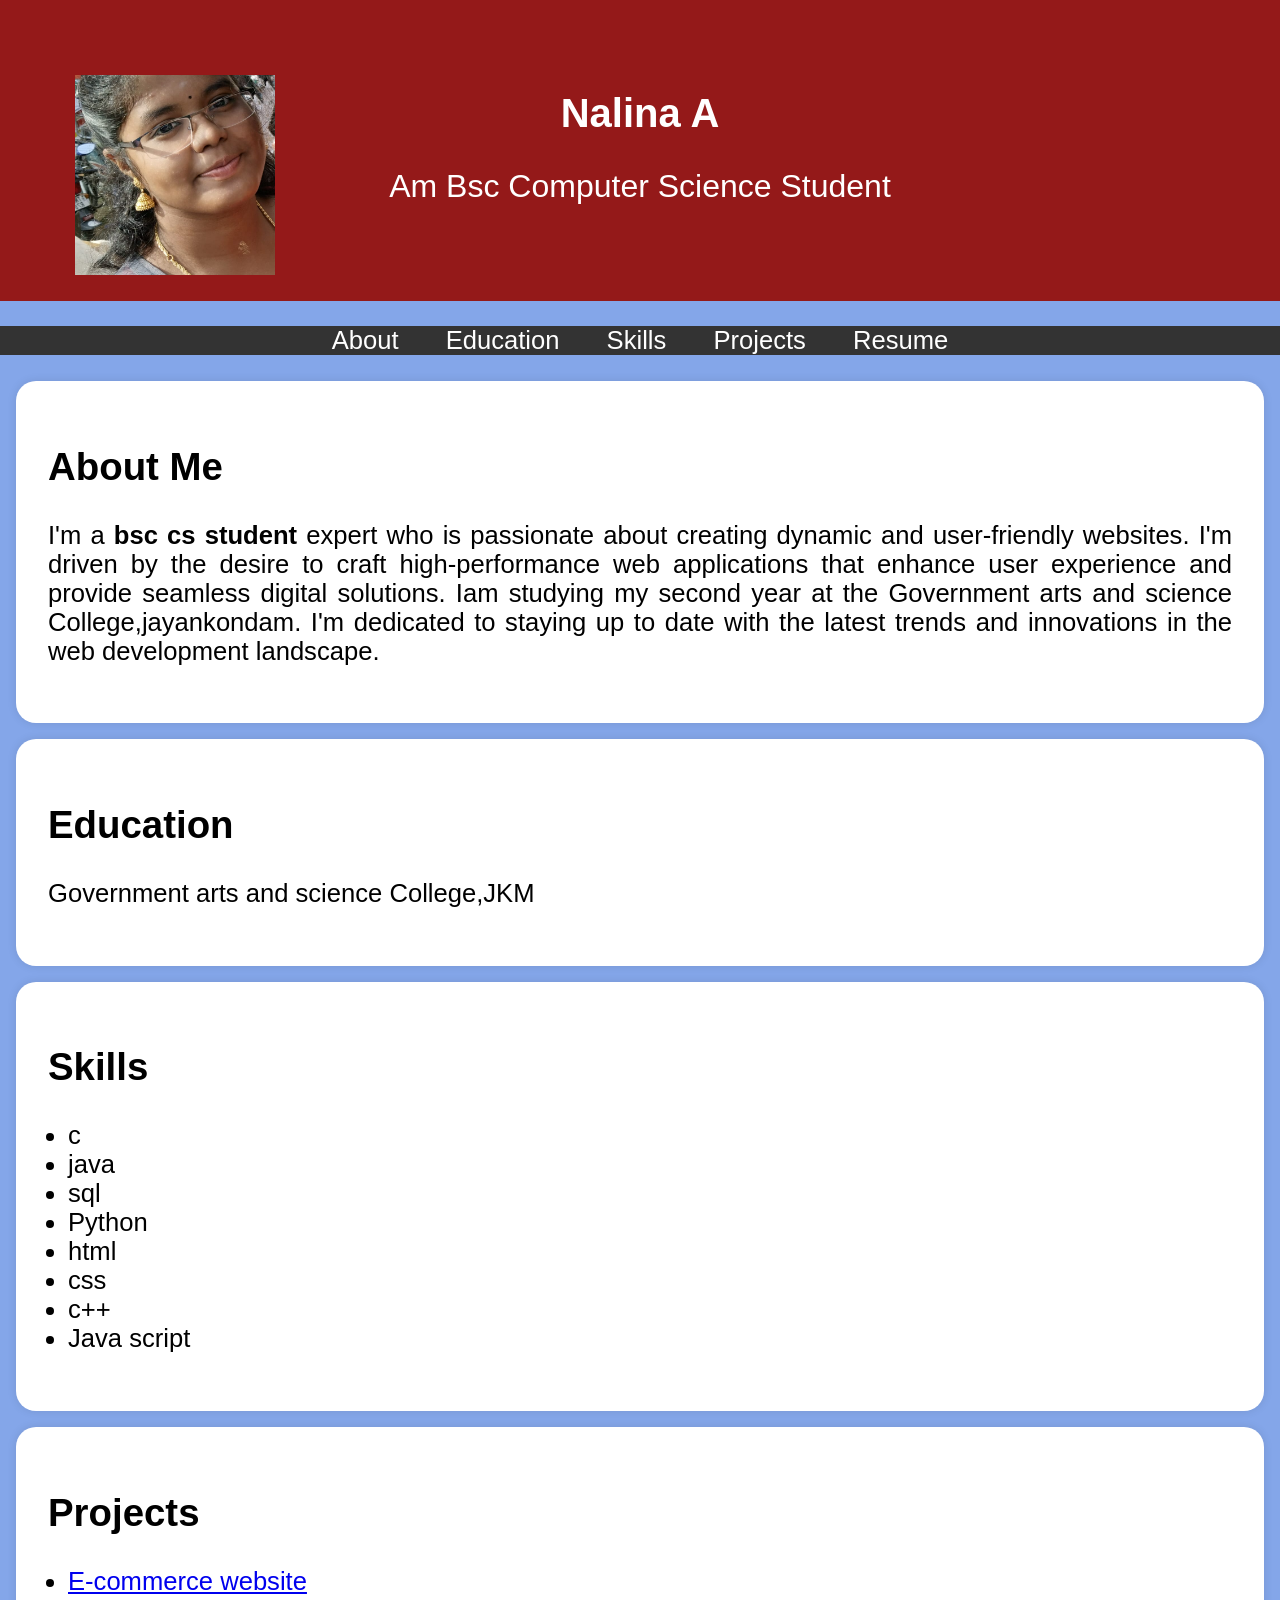
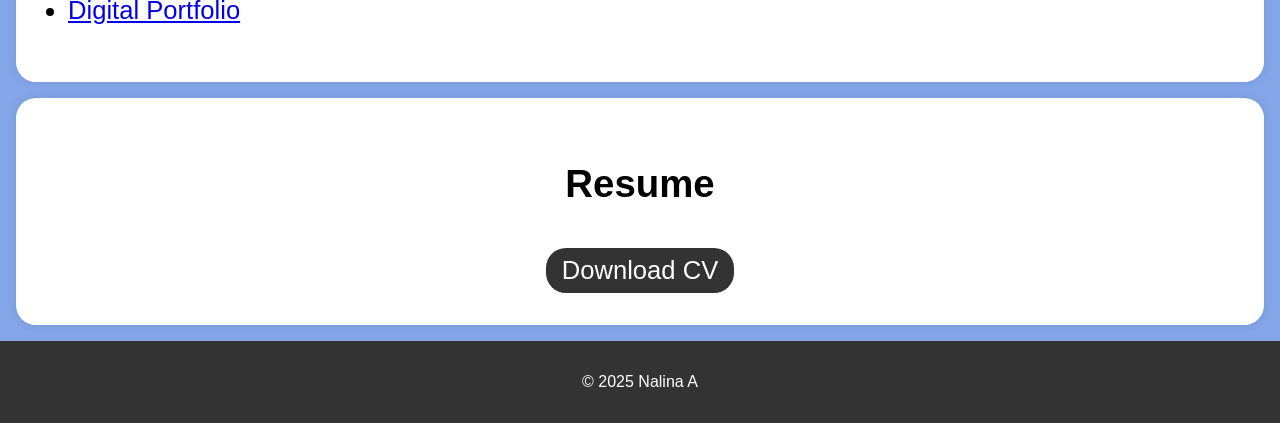
<file: portfolio/index.html>
<!DOCTYPE html>
<html>
<head>
    <title>Portfolio</title>
    <style>
        body {
            font-family: Arial, sans-serif;
            margin: 0;
            padding: 0;
            background-color: #84a6e9;
        }

        header {
            background-color: #941919;
            color: #fff;
            text-align: center;
            padding: 4rem 0;
            position: relative; /* Add this */
            font-size: 2rem;
        }

        .header-content h1 {
            font-size: 2.5rem;
        }

        /* Add styles for the round profile picture */
        .profile-picture {
            width: 200px; /* Adjust the size as needed */
            height: 200px;
            box-sizing: 75%; /* Create a box shape */
            object-fit: cover; /* To ensure the image fills the circular area */
            position: absolute; /* Add this */
            top: 75px; /* Adjust top position as needed */
            left: 75px; /* Adjust left position as needed */
        }

        nav {
            background-color: #333;
            color: #fff;
            text-align: center;
            font-size: 1.6rem;
        }

        nav ul {
            list-style-type: none;
            padding: 0;
        }

        nav ul li {
            display: inline;
            margin: 0 20px;
        }

        nav ul li a {
            text-decoration: none;
            color: #fff;
        }

        .section-content {
            background-color: #fff;
            padding: 2rem;
            margin: 1rem;
            border-radius: 20px;
            box-shadow: 0 0 10px rgba(0, 0, 0, 0.1);
            text-align: justify;
            font-size: 1.6rem;
        }

        .download-button {
            background-color: #333;
            color: #fff;
            padding: 0.5rem 1rem;
            text-decoration: none;
            border-radius: 20px;
            display: inline-block;
            margin-top: 10px;
            align-self: center;
        }

        .download-button:hover {
            background-color: #555;
        }

        footer {
            text-align: center;
            padding: 1rem 0;
            background-color: #333;
            color: #fff;
        }

        ul {
            list-style-type: disc;
            padding-left: 20px;
        }
    </style>
</head>
<body>
    <header>
        <div class="header-content">
            <!-- Add your profile picture here -->
            <img src="/portfolio/image pic.jpeg" alt="Your Profile Picture" class="profile-picture">
            <h1>Nalina A</h1>
            <p>Am Bsc Computer Science Student</p>
    </header>

    <nav>
        <ul>
            <li><a href="#about">About</a></li>
            <li><a href="#education">Education</a></li>
            <li><a href="#skills">Skills</a></li>
            <li><a href="#projects">Projects</a></li>
            <li><a href="#resume">Resume</a></li>
           
        </ul>
    </nav>

    <section id="about">
        <div class="section-content">
            <h2>About Me</h2>
            <p>I'm a <b>bsc cs student</b> expert who is passionate about creating dynamic and user-friendly websites. 
                I'm driven by the desire to craft high-performance web applications that enhance user experience and provide
                 seamless digital solutions. Iam studying my second year at the Government arts and science College,jayankondam.
                 I'm dedicated to staying up to date 
                 with the latest trends and innovations in the 
                 web development landscape.
                 </p>

        </div>
    </section>

    <section id="education">
        <div class="section-content">
            <h2>Education</h2>
            <p>Government arts and science College,JKM</p>
            
            
        </div>
    </section>

    <section id="skills">
        <div class="section-content">
            <h2>Skills</h2>
            <ul>
                <li>c</li>
                <li>java</li>
                <li>sql</li>
                <li>Python</li>
                <li>html</li>
                <li>css</li>
                <li>c++</li>
                <li>Java script</li>
            </ul>
        </div>
    </section>

    <section id="projects">
        <div class="section-content">
            <h2>Projects</h2>
            <ul>
                <li><a href="#">E-commerce website</a></li>
                <li><a href="#">Digital Portfolio</a></li>
                <!-- Add more project links here -->
            </ul>
        </div>
    </section>

    <section id="resume">
    
        <div class="section-content">
            <center>
            <h2>Resume</h2>
            <a href="/portfolio/resume.pdf" target="_blank" class="download-button">Download CV</a>
        </center>
        </div>
        
    </section>

    <footer>
        <p>&copy; 2025 Nalina A</p>
    </footer>

    <script>
        // Smooth scrolling to section when clicking on navigation links
        document.querySelectorAll('a[href^="#"]').forEach(anchor => {
            anchor.addEventListener('click', function(e) {
                e.preventDefault();

                const targetId = this.getAttribute('href').substring(1);
                const targetElement = document.getElementById(targetId);

                if (targetElement) {
                    window.scrollTo({
                        top: targetElement.offsetTop,
                        behavior: 'smooth'
                    });
                }
            });
        });
    </script>
</body>
</html>
</file>
